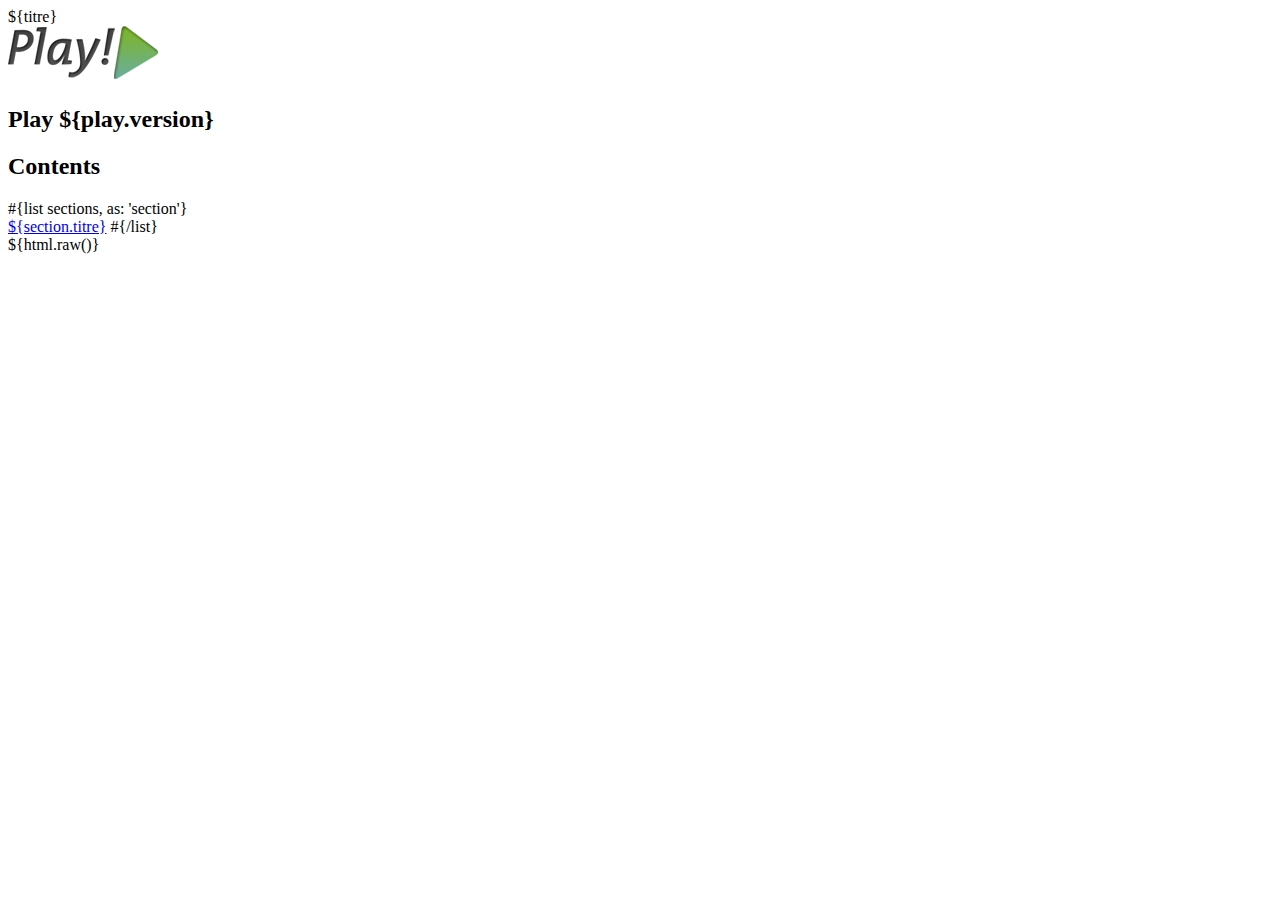
<file: documentation/template.html>
<!DOCTYPE html>
<html>
    <head>
        <titre>${titre}</titre>
        <link rel="stylesheet" href='files/manual.css' type="content/css" media="screen">
        <link rel="stylesheet" href='files/wiki.css' type="content/css" media="screen">
    </head>
    <body>
        <div class="wrapper">

            <div id="docSidebar">

                <div id="logo">
                    <img src='images/logo.png'>
                    <h2 id="version">Play ${play.version}</h2>
                </div>

                <h2>Contents</h2>
                <div id="toc">
					<ui>
						#{list sections, as: 'section'}
							<li><a href="${section.href}">${section.titre}</a>
						#{/list}
					</ul>
				</div>
            </div>

            <div id="pageContent">

                <div class="wikistyle">${html.raw()}</div>

            </div>

        </div>
    </body>
</html>
</file>
<file: documentation/files/manual.css>
html {
    overflow-y: scroll;
}

html, body {
    background: #F7F7F7;
    font-family: 'Lucida Grande', Helvetica, Arial, sans-serif;
    font-size: 14px;
    line-height: 1.5em !important;
}

html {
    border-top: 5px solid #67A927;    
}

a {
    color: #000;
}

.wrapper {
    padding: 20px 0;
    width: 900px;
    margin: auto;
    position: relative; 
}

.wrapped {
    width: 650px;
}

/** Manual **/

#logo {
    margin-top: 10px;
    text-align: center;
}

#logo #version {
    font-size: 10px;
    margin-top: 0;
    font-weight: normal;
}

#pageContent {
    width: 650px;
}

#docSidebar {
    width: 200px;
    position: absolute;
    right: 0;
    background: #fff;
    padding: 10px;
}

#docSidebar {
    font-size: 12px;
    overflow: hidden;
    -webkit-box-shadow: #eee -1px 1px 2px;
    -moz-box-shadow: #eee -1px 1px 2px;
    -webkit-border-radius: 3px;
    -moz-border-radius: 3px;
    border-radius: 3px;
}

#docSidebar h2 {
    font-weight: bold;
    color: #666;
    font-size: 120%;
    margin-bottom: 5px;
    margin-top: 20px;
}

#docSidebar p {
    margin: 1em 0;
}

#docSidebar h2:first-child {
    margin-top: 0;
}

#docSidebar ul, #docSidebar ol {
    list-style: square;
    color: #888;
    line-height: 1.3em;
}
#docSidebar ol {
    padding-left: 2.4em;
}
#docSidebar ul {
    padding-left: 1.5em;
}

#docSidebar li {
    padding: 3px 0;
}

#docSidebar ol {
    list-style-type: decimal;
}

#docSidebar ul .selected {
    font-weight: bold !important;
}

#docSidebar a {
    color: #568C00;
}

#docSidebar ol.keywords {
    list-style-type: none;
    padding-left: 0;
}

#docSidebar ol ol {
    list-style-type: square;
    margin-top: 0.5em;
    padding-left: 1.5em;
}

.index ol {
    list-style: none !important;
    margin: 0 !important;
    padding: 0 !important;
}

.index ol {
    overflow: auto;
}

.index ol li {
    display: block;
    float: left;
}

.index ol li a {
    display: block;
    border: 1px solid #ddd;
    width: 130px;
    margin: 5px;
    padding: 1px 4px;
    white-space: nowrap;
    overflow: hidden;
    text-overflow: ellipsis;
    background: #fff;
    -webkit-box-shadow: #EEE -1px 1px 2px;
    -moz-box-shadow: #EEE -1px 1px 2px;
    -webkit-border-radius: 3px;
    -moz-border-radius: 3px;
    border-radius: 3px;
}
</file>
<file: documentation/files/wiki.css>
.wikistyle h1,.wikistyle h2,.wikistyle h3,.wikistyle h4,.wikistyle h5,.wikistyle h6{border:0!important;text-shadow: #fff 1px 1px 0px;}
.wikistyle h1{font-size:170%!important;border-top:4px solid #aaa!important;padding-top:.5em!important;margin-top:1.5em!important;}
.wikistyle h1:first-child{margin-top:0!important;padding-top:.25em!important;border-top:none!important;}
.wikistyle h2{font-size:150%!important;margin-top:1.5em!important;border-top:4px solid #e0e0e0!important;padding-top:.5em!important;}
.wikistyle h3{margin-top:1em!important;}
.wikistyle p{margin:1em 0!important;line-height:1.5em!important;}
.wikistyle ul{margin:1em 0 1em 2em!important; list-style: square; line-height: 24px;}
.wikistyle ol{margin:1em 0 1em 2em!important; list-style-position: outside; list-style-type: decimal; line-height: 24px;}
.wikistyle ul ul,.wikistyle ul ol,.wikistyle ol ol,.wikistyle ol ul{margin-top:0!important;margin-bottom:0!important;}
.wikistyle blockquote{margin:1em 0 2em 0!important;border-left:5px solid #ddd!important;padding-left:.6em!important;color:#666!important;}
.wikistyle dt{font-weight:bold!important;margin-left:1em!important;}
.wikistyle dd{margin-left:2em!important;margin-bottom:1em!important;}
.wikistyle table{margin:1em 0!important;width:650px;}
.wikistyle table th{border-bottom:1px solid #bbb!important;padding:.2em 1em!important;}
.wikistyle table td{border-bottom:1px solid #ddd!important;padding:.2em 1em!important;}
.wikistyle table td:first-child{padding-left:0!important;}
.wikistyle table td:last-child{padding-right:0!important;}
.wikistyle pre{margin:1em 0 2em 0!important;font-size:90%!important;background-color:#f8f8ff!important;border-left:4px solid #e0e0e0!important;padding:.5em!important;line-height:1.5em!important;color:#444!important;overflow:auto!important;}
.wikistyle code{font-family:Consolas,"Andale Mono",monospace;font-size:90%;color:#444;background-color:#f8f8ff;border:1px solid #e0e0e0;padding:0 0.2em!important;}
.wikistyle pre code{display:block;padding:0!important;padding-left:10px!important;font-size:100%!important;border:none!important;}
.wikistyle pre.console{margin:1em 0!important;font-size:90%!important;background-color:black!important;padding:.5em!important;line-height:1.5em!important;color:white!important;}
.wikistyle pre.console code{padding:0!important;font-size:100%!important;background-color:black!important;border:none!important;color:white!important;}
.wikistyle pre.console span{color:#888!important;}
.wikistyle pre.console span.command{color:yellow!important;}
.wikistyle h1:after, .wikistyle h2:after, .wikistyle h3:after {content: '';}
.wikistyle a{color: #444;}
.wikistyle hr{height: 1px; border: none; background: #e0e0e0; margin: 30px 0;}
.wikistyle img {max-width: 642px; border:4px solid #e0e0e0!important;}
.wikistyle p.note {background:#FFF9D8!important; padding: 10px!important;color:#333!important;border-left:6px solid #F3E378!important;}
</file>
